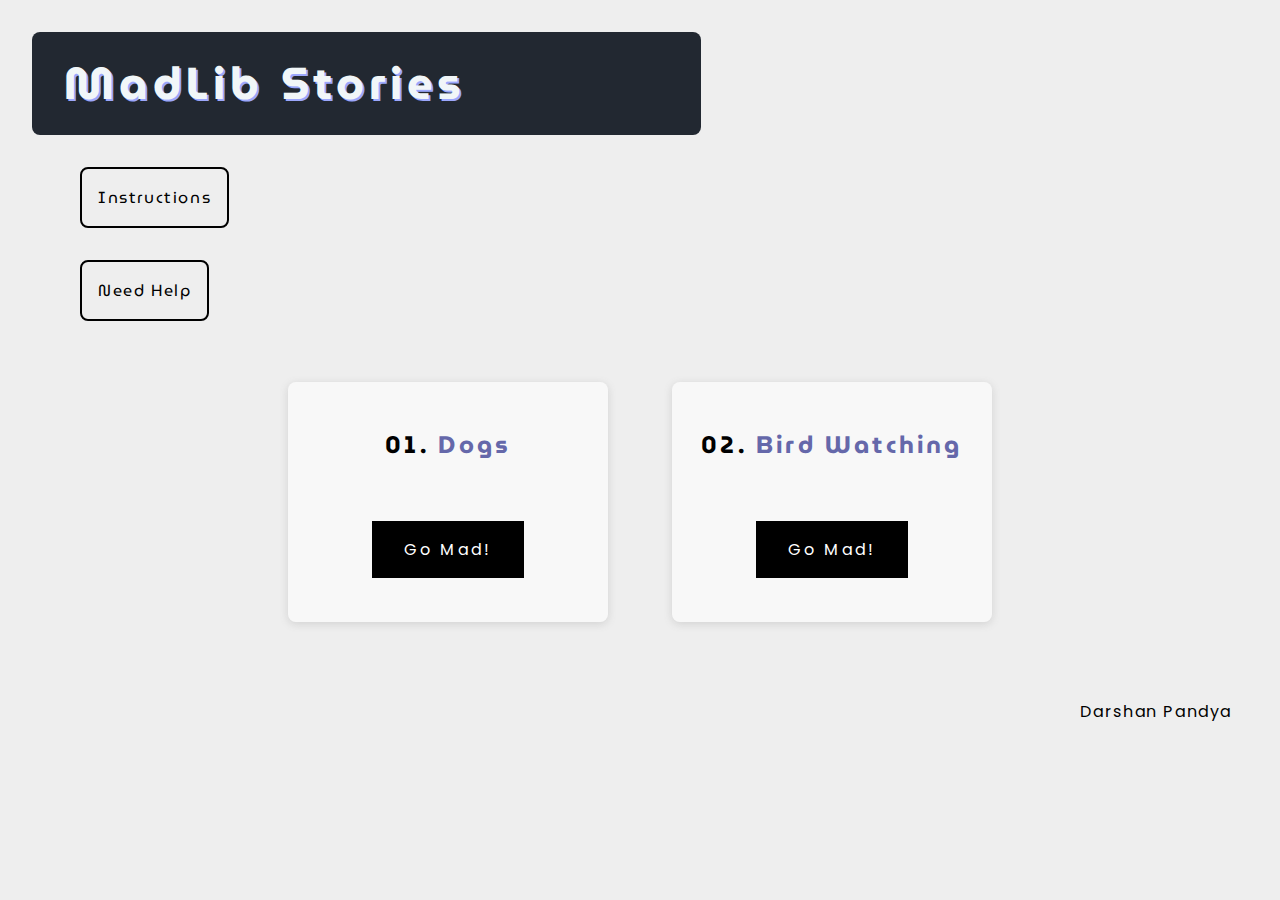
<file: index.html>
<!DOCTYPE html>
<html lang="en">
<head>

    <meta charset="UTF-8">
    <meta http-equiv="X-UA-Compatible" content="IE=edge">
    <meta name="viewport" content="width=device-width, initial-scale=1.0">
    <title>MadLib Stories</title>
    <link rel="icon" type="image/png" sizes="48x48" href="./favicon.png">


    <!-- external css link -->
    <link rel="stylesheet" href="./style.css">

    <!-- google font link -->

    <link rel="preconnect" href="https://fonts.googleapis.com">
    <link rel="preconnect" href="https://fonts.gstatic.com" crossorigin>
    <link href="https://fonts.googleapis.com/css2?family=Bebas+Neue&family=MuseoModerno:ital,wght@1,600&family=Poppins&display=swap" rel="stylesheet">

</head>
<body>
    <header>
        <h1>MadLib Stories</h1>
    </header>

    <!-- instructions -->

    <section class="detail-section">

    <details>
        <summary class = 'instruction'>Instructions</summary>
        <p>To play, Select the title of the story and fill in the blanks with the requested words. When you’re done, click “Create Mad Libs” to view your story. Read the story aloud and laugh!</p>
    </details>

    <!-- help -->

    <details>
        <summary class = 'help'>Need Help</summary>
        <p>A <span> NOUN </span> is the name of a person, place, or thing. Sidewalk, umbrella, bathtub, and roller skates are nouns.</p>
        <p>An <span> ADJECTIVE </span> describes a person, place, or thing. Lumpy, soft, cute, messy, and short are adjectives.</p>
        <p>A <span> VERB </span> is an action word. Run, jump, and swim are verbs.</p>
        <p>An <span> ADVERB </span> describes in what way someone does something. Quickly, slowly, and carefully are adverbs.</p>
    </details>

    </section>

    <main class="card-box">

        <article class="card">
            <h3> <span class="number">01.</span> Dogs </h3>
            <a href="./story1.html">Go Mad!</a> 
        </article>


        <article class="card">
            <h3> <span class="number">02.</span> Bird Watching</h3>
            <a href="./story2.html">Go Mad!</a>
        </article>

    </main>

    <footer>
        <a href="https://github.com/Darshan-Pandya10">Darshan Pandya</a>
    </footer>
</body>
</html>
</file>
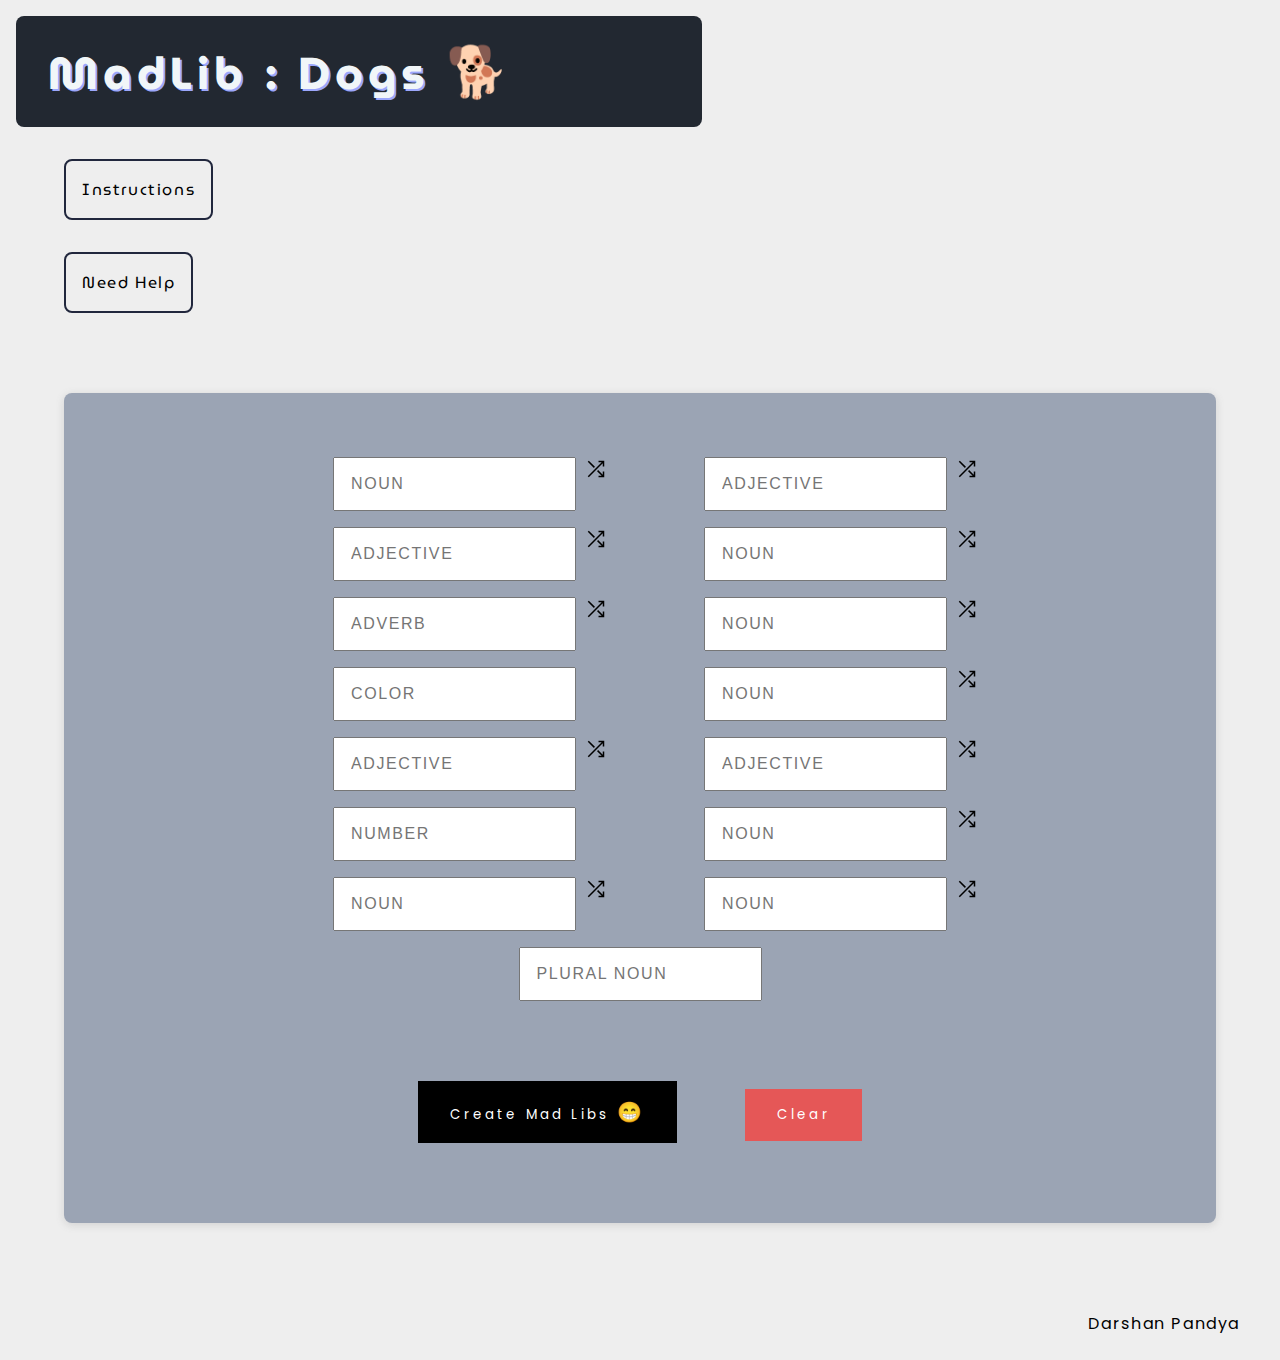
<file: story1.html>
<!DOCTYPE html>
<html lang="en">
<head>
    <meta charset="UTF-8">
    <meta http-equiv="X-UA-Compatible" content="IE=edge">
    <meta name="viewport" content="width=device-width, initial-scale=1.0">
    <title>MadLib : Dogs</title>
    <link rel="icon" type="image/png" sizes="48x48" href="./favicon.png">

    <!-- external css link -->
    <link rel="stylesheet" href="./storystyle.css">

    <!-- external js link -->
    <script type="module" defer src="./story1script.js"></script>
    <script type="module" defer src="./Arrays.js"></script>


        <!-- google font link -->

        <link rel="preconnect" href="https://fonts.googleapis.com">
        <link rel="preconnect" href="https://fonts.gstatic.com" crossorigin>
        <link href="https://fonts.googleapis.com/css2?family=Bebas+Neue&family=MuseoModerno:ital,wght@1,600&family=Poppins&display=swap" rel="stylesheet">
    
</head>
<body>

    <section class="warning">
    <!-- warning text here! -->
    <img class = 'close' src="./close.svg" alt="close-svg">
    <p class="warning-text"></p>
    </section>

    <section class="hidden-section">

    <header>
        <h1>MadLib : Dogs <span>&#x1f415;</span></h1>
    </header>

    
    <section class="detail-section">

        <!-- instruction -->

        <details>
            <summary class = 'instruction'>Instructions</summary>
            <p>To play, Select the title of the story and fill in the blanks with the requested words. When you’re done, click “Create Mad Libs” to view your story. Read the story aloud and laugh!</p>
        </details>
    
        <!-- help -->
    
        <details>
            <summary class = 'help'>Need Help</summary>
            <p>A <span> NOUN </span> is the name of a person, place, or thing. Sidewalk, umbrella, bathtub, and roller skates are nouns.</p>
            <p>An <span> ADJECTIVE </span> describes a person, place, or thing. Lumpy, soft, cute, messy, and short are adjectives.</p>
            <p>A <span> VERB </span> is an action word. Run, jump, and swim are verbs.</p>
            <p>An <span> ADVERB </span> describes in what way someone does something. Quickly, slowly, and carefully are adverbs.</p>
        </details>
    
        </section>

    <main class="card">

        <article class="user-inputs">

            <form>
                <div class="inputs">


                    <div class="input-div">
                        <input type="text" class="noun1" placeholder="NOUN" required>
                        <button class="randomButton noun1Button">
                        <img src="./Random.svg" alt="">
                        </button>
                    </div>    

                    <div class="input-div">
                        <input type="text" class="adjective1" placeholder="ADJECTIVE" required>
                        <button class="randomButton adjective1Button">
                            <img src="./Random.svg" alt="">
                        </button>
                    </div>


                    <div class="input-div">
                        <input type="text" class="adjective2" placeholder="ADJECTIVE" required>
                        <button class="randomButton adjective2Button">
                            <img src="./Random.svg" alt="">
                        </button>
                    </div>


                    <div class="input-div">
                        <input type="text" class="noun2" placeholder="NOUN" required>
                        <button class="randomButton noun2Button">
                            <img src="./Random.svg" alt="">
                        </button>
                    </div>


                    <div class="input-div">
                        <input type="text" class="adverb" placeholder="ADVERB" required>
                        <button class="randomButton adverbButton">
                            <img src="./Random.svg" alt="">
                        </button>
                    </div>   
                
                    <div class="input-div">
                        <input type="text" class="noun3" placeholder="NOUN" required>
                        <button class="randomButton noun3Button">
                            <img src="./Random.svg" alt="">
                        </button>
                    </div>

                
                    <div class="input-div">
                        <input type="text" class="color" placeholder="COLOR" required>              
                    </div>


                    <div class="input-div">
                        <input type="text" class="noun4" placeholder="NOUN" required>
                        <button class="randomButton noun4Button">
                            <img src="./Random.svg" alt="">
                        </button>
                    </div>


                    <div class="input-div">
                        <input type="text" class="adjective3" placeholder="ADJECTIVE" required>
                        <button class="randomButton adjective3Button">
                            <img src="./Random.svg" alt="">
                        </button>
                    </div>

                    <div class="input-div">
                        <input type="text" class="adjective4" placeholder="ADJECTIVE" required>
                        <button class="randomButton adjective4Button">
                            <img src="./Random.svg" alt="">
                        </button>
                    </div>
    
                    <div class="input-div">
                        <input type="text" class="number" placeholder="NUMBER" required>
                    </div>
            

                    <div class="input-div">
                        <input type="text" class="noun5" placeholder="NOUN" required>
                        <button class="randomButton noun5Button">
                            <img src="./Random.svg" alt="">
                        </button>
                    </div>
        
                    <div class="input-div">
                        <input type="text" class="noun6" placeholder="NOUN" required>
                        <button class="randomButton noun6Button">
                            <img src="./Random.svg" alt="">
                        </button>
                    </div>

                    <div class="input-div">
                        <input type="text" class="noun7" placeholder="NOUN" required>
                        <button class="randomButton noun7Button">
                            <img src="./Random.svg" alt="">
                        </button>
                    </div>

    
                    <div class="input-div">
                        <input type="text" class="pluralNoun" placeholder="PLURAL NOUN" required>             
                    </div>

                </div>

                <div class="buttons">

                    <button type="submit" class="create-story">Create Mad Libs <span style='font-size:20px;'>&#128513;</span></button>
                    <button type="submit" class="clear">Clear</button>

                </div>
                
            </form>

           
        </article>

        <article class="story">
            <!-- story text here. -->
            <p class='story-text'></p>
        </article>

    </main>

    <footer>
        <a href="https://github.com/Darshan-Pandya10">Darshan Pandya</a>
    </footer>

</section>
</body>
</html>
</file>
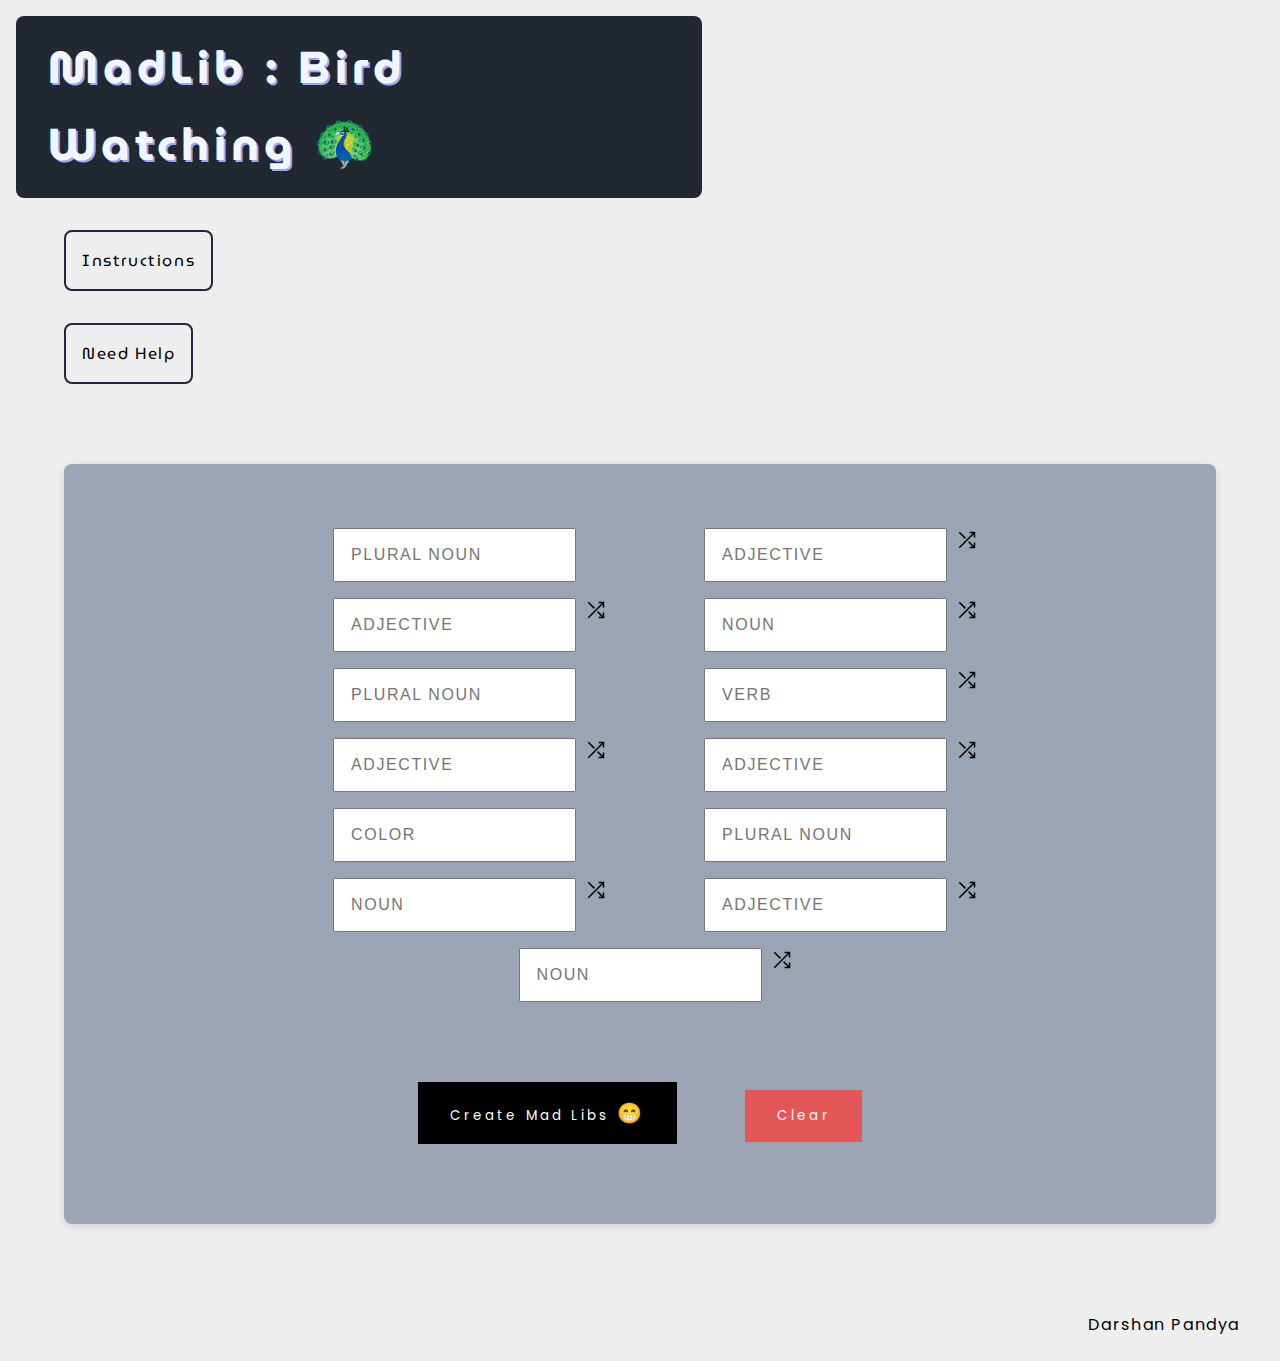
<file: story2.html>
<!DOCTYPE html>
<html lang="en">
<head>
    <meta charset="UTF-8">
    <meta http-equiv="X-UA-Compatible" content="IE=edge">
    <meta name="viewport" content="width=device-width, initial-scale=1.0">
    <title>MadLib : Bird Watching</title>
    <link rel="icon" type="image/png" sizes="48x48" href="./favicon.png">

    <!-- external css link -->
    <link rel="stylesheet" href="./storystyle.css">

    <!-- external js link -->
    <script type="module" defer src="./story2script.js"></script>
    <script type="module" defer src="./Arrays.js"></script>
        <!-- google font link -->

        <link rel="preconnect" href="https://fonts.googleapis.com">
        <link rel="preconnect" href="https://fonts.gstatic.com" crossorigin>
        <link href="https://fonts.googleapis.com/css2?family=Bebas+Neue&family=MuseoModerno:ital,wght@1,600&family=Poppins&display=swap" rel="stylesheet">
    
</head>
<body>

    
    <section class="warning">
        <!-- warning text here! -->
        <img class = 'close' src="./close.svg" alt="close-svg">
        <p class="warning-text"></p>
        </section>
    
        <section class="hidden-section">
    

    <header>
        <h1>MadLib : Bird Watching 	<span>&#129434;</span></h1>
    </header>

     
    <section class="detail-section">

        <!-- instruction -->

        <details>
            <summary class = 'instruction'>Instructions</summary>
            <p>To play, Select the title of the story and fill in the blanks with the requested words. When you’re done, click “Create Mad Libs” to view your story. Read the story aloud and laugh!</p>
        </details>
    
        <!-- help -->
    
        <details>
            <summary class = 'help'>Need Help</summary>
            <p>A <span> NOUN </span> is the name of a person, place, or thing. Sidewalk, umbrella, bathtub, and roller skates are nouns.</p>
            <p>An <span> ADJECTIVE </span> describes a person, place, or thing. Lumpy, soft, cute, messy, and short are adjectives.</p>
            <p>A <span> VERB </span> is an action word. Run, jump, and swim are verbs.</p>
            <p>An <span> ADVERB </span> describes in what way someone does something. Quickly, slowly, and carefully are adverbs.</p>
        </details>
    
        </section>


    <main class="card">
        <article class="user-inputs">

            <form>

                <div class="inputs">

                    <div class="input-div">
                        <input type="text" class="pluralNoun1" placeholder="PLURAL NOUN" required>             
                    </div>

                    <div class="input-div">
                        <input type="text" class="adjective1" placeholder="ADJECTIVE" required>
                        <button class="randomButton adjective1Button">
                            <img src="./Random.svg" alt="">
                        </button>
                    </div>

                    <div class="input-div">
                        <input type="text" class="adjective2" placeholder="ADJECTIVE" required>
                        <button class="randomButton adjective2Button">
                            <img src="./Random.svg" alt="">
                        </button>
                        </div>
                    
                    <div class="input-div">
                        <input type="text" class="noun1" placeholder="NOUN" required>
                        <button class="randomButton noun1Button">
                            <img src="./Random.svg" alt="">
                        </button>
                    </div>    

                    <div class="input-div">
                        <input type="text" class="funny-voice" placeholder="PLURAL NOUN" required>             
                    </div>

                    <div class="input-div">
                        <input type="text" class="verb" placeholder="VERB" required>
                        <button class="randomButton verbButton">
                            <img src="./Random.svg" alt="">
                        </button>
                    </div>  

                    <div class="input-div">
                        <input type="text" class="adjective3" placeholder="ADJECTIVE" required>
                        <button class="randomButton adjective3Button">
                            <img src="./Random.svg" alt="">
                        </button>
                    </div>


                    <div class="input-div">
                        <input type="text" class="adjective4" placeholder="ADJECTIVE" required>
                        <button class="randomButton adjective4Button">
                            <img src="./Random.svg" alt="">
                        </button>
                    </div>

                    <div class="input-div">
                        <input type="text" class="part-of-a-body" placeholder="COLOR" required>              
                    </div>

                    <div class="input-div">
                        <input type="text" class="pluralNoun2" placeholder="PLURAL NOUN" required>             
                    </div>
                                

                    <div class="input-div">
                        <input type="text" class="noun2" placeholder="NOUN" required>
                        <button class="randomButton noun2Button">
                            <img src="./Random.svg" alt="">
                        </button>
                    </div>

                    <div class="input-div">
                        <input type="text" class="adjective5" placeholder="ADJECTIVE" required>
                        <button class="randomButton adjective5Button">
                            <img src="./Random.svg" alt="">
                        </button>
                    </div>

                    <div class="input-div">
                        <input type="text" class="noun3" placeholder="NOUN" required>
                        <button class="randomButton noun3Button">
                            <img src="./Random.svg" alt="">
                        </button>
                    </div>
                </div>
    
               
                    <div class="buttons">
                        <button type="submit" class="create-story">Create Mad Libs <span style='font-size:20px;'>&#128513;</span></button>
                        <button type="submit" class="clear">Clear</button>
                    </div>
            
            </form>


        </article>

        <article class="story">
            <!-- story text here. -->
            <p class='story-text'></p>
        </article>

    </main>

    <footer>
        <a href="https://github.com/Darshan-Pandya10">Darshan Pandya</a>
    </footer>

    </section>
</body>
</html>
</file>
<file: style.css>
:root{
    --title-font : 'MuseoModerno', cursive;
    --card-header : 'Bebas Neue', cursive;
    --simple-font : 'Poppins', sans-serif;
    --background-color : #EEEEEE;
    --header-background-color : #222831;
    --defination-title-color : #222831;
    --card-background-color : #9BA4B4;
}


*{
    box-sizing: border-box;
    padding: 0;
    margin: 0;
}

body{
    margin: 2rem;
    background-color: var(--background-color);
}

header{
    font-family: var(--title-font);
    background-color:var(--header-background-color);
    padding: 1rem 2rem;
    letter-spacing: 0.3rem;
    border-radius: 0.5rem;
    /* color: #0B0B0D; */
    color: #F1F6F8;
    font-size: 1.4rem;
    width: 55%;  
}

header h1{
    text-shadow: 2px 2px #9ca7fb;
}

.detail-section {
    margin: 2rem;
}

details{
    border: 2px solid black;
    padding: 1rem;
    margin: 1rem 1rem 2rem 1rem; 
    width: fit-content;
    border-radius: 0.5rem;
}

summary{
    font-family: var(--title-font);
    list-style: none;
    letter-spacing: 0.1rem;
    cursor: pointer;
}

details p {
    font-family: var(--simple-font);
    margin: 0.5rem;
    color: rgb(0, 0, 0);
}

p span {
    color : var(--number-color);
    letter-spacing: 0.1rem;
}

main {
    margin: 2rem auto;
    display: flex;
    flex-direction: row;
    align-items: center;
    justify-content: center;
    width: 60vw;
    height: auto;
}

.card{
    width: 25rem;
    height: 15rem;
    display: flex;
    flex-direction: column;
    justify-content: space-around;
    align-items: center;
    margin: 1.8rem 2rem;
    padding: 1rem;
    transition: transform 200ms ease-in-out;
    color: black;
    cursor: pointer;
    border-radius: 0.5rem;
    background-color: #ffffff95;
    box-shadow: rgba(99, 99, 99, 0.2) 0px 2px 8px 0px;
}

.card:hover {
    transform: scale(1.05);
}

.number{
    color: #000000;
}

.card:hover .number{
    color: #6568aa;
}

.card h3{
    color: #6568aa;
    font-family: var(--title-font);
    font-size: 1.5rem;
    letter-spacing: 0.2rem;
}

.card:hover h3{
    color: #000000;
}

.card a{
    background-color: #000000;
    color: white;
    letter-spacing: 0.2rem;
    padding: 1rem 2rem;
    text-decoration: none;
    font-family: var(--simple-font);
}

footer{
    margin-top: 3rem;
    text-align: right;
}

footer a{
    color : #000000;
    font-size: 1rem;
    font-family: var(--simple-font);
    letter-spacing: 0.1rem;
    text-decoration: none;  
    margin: 1rem;
    margin-bottom: 2rem;
}

footer a:hover{
    text-decoration: underline;
}


/* media queries */


@media (max-width:960px){


    body{
        margin: 1rem;
    }
    
    header{
        padding: 1rem 1rem;
        font-size: 0.9rem;
        width: 90%;

    }

    main{
        width: 90vw;
        flex-direction: column;
        margin: 1rem auto;
    }

    .card h3{
        font-size: 1.3rem;
        letter-spacing: 0.1rem;
    }

}

@media (max-width:520px){

    .card{
        width: 20rem;
        height: 15rem;
        margin: 1.5rem 1rem;
        padding: 0.5rem;
    }

}
</file>
<file: storystyle.css>
:root{
    --title-font : 'MuseoModerno', cursive;
    --card-header : 'Bebas Neue', cursive;
    --simple-font : 'Poppins', sans-serif;
    --background-color : #EEEEEE;
    --header-background-color : #222831;
    --defination-title-color : #222831;
    --card-background-color : #9BA4B4;
}

*{
    box-sizing: border-box;
    padding: 0;
    margin: 0;
}

body{
    margin: 1rem;
    background-color: var(--background-color);
    position: relative;
}

header{
    font-family: var(--title-font);
    background-color:var(--header-background-color);
    padding: 1rem 2rem;
    letter-spacing: 0.3rem;
    border-radius: 0.5rem;
    /* color: #0B0B0D; */
    color: #F1F6F8;
    font-size: 1.4rem;
    width: 55%;  
}

header h1{
    text-shadow: 2px 2px #9ca7fb;
}

header h1 span {
    text-shadow: none;
    font-size: 50px;
}


.detail-section {
    margin: 2rem;
}

details{
    border: 2px solid black;
    border: 2px solid #21273D;
    padding: 1rem;
    margin: 1rem 1rem 2rem 1rem; 
    width: fit-content;
    border-radius: 0.5rem;
}

summary{
    font-family: var(--title-font);
    list-style: none;
    letter-spacing: 0.1rem;
    cursor: pointer;
}

details p {
    font-family: var(--simple-font);
    margin: 0.5rem;
    color: rgb(0, 0, 0);
}

p span {
    color : var(--defination-title-color);
    letter-spacing: 0.1rem;
}

main {
    width: 90vw;
    margin: 5rem auto;
    padding: 1rem;
    border-radius: 0.5rem;
    background-color: #ffffff95;
    box-shadow: rgba(99, 99, 99, 0.2) 0px 2px 8px 0px;
    background-color: var(--card-background-color);
}


.user-inputs{
    height: auto;
    padding: 2rem; 
}

form {
    display: flex;
    flex-direction: row;
    flex-wrap: wrap;
    align-items: center;
    justify-content:center;
}


.inputs{
    display: flex;
    flex-direction: row;
    flex-wrap: wrap;
    align-items: center;
    justify-content:center;
}

form div{
    position: relative;
    margin: 0.5rem 4rem;
}

form div .randomButton{
    position: absolute;
    right: -2rem;
    top: 0rem;
    cursor: pointer;
    background-color: transparent;
    border: none;
}

input{
    padding: 1rem;
    outline: none;
    font-size: 1rem;
    letter-spacing: 0.1rem;
}

.buttons{
    margin: 2rem auto 0rem auto;
}

.user-inputs .create-story{
    background-color: #000000;
    color: white;
    letter-spacing: 0.2rem;
    padding: 1rem 2rem;
    text-decoration: none;
    font-family: var(--simple-font);
    margin: 2rem;
    border: none;
}

.clear{
    color: white;
    letter-spacing: 0.2rem;
    padding: 1rem 2rem;
    text-decoration: none;
    font-family: var(--simple-font);
    margin: 2rem;
    background-color: rgb(229, 87, 87);
    border: none;
}

.story-text{
    display: none;
}

.show-storyText{
    display: block;
    margin: 2rem auto;
    width: 90%;
    font-size: 1.5rem;
    font-family: var(--simple-font);
}

span{
    font-size: 1.6rem;
}

show-input{
    color: #4859ae;
}

.wrong-input{
    border: 2px solid rgb(233, 95, 95);
}


footer{
    margin-top: 3rem;
    text-align: right;
    padding: 0.5rem;
}

footer a{
    color : #000000;
    font-size: 1rem;
    font-family: var(--simple-font);
    letter-spacing: 0.1rem;
    text-decoration: none;  
    margin: 1rem;
    margin-bottom: 2rem;
}

footer a:hover{
    text-decoration: underline;
}

.warning{
    display: none;
}

.show-warning{
    width: fit-content;
    height: 20rem;
    padding: 1rem;
    text-align: center;
    display: flex;
    flex-direction: row;
    align-items: center;
    justify-content: center;
    position: absolute;
    top: 50%;
    left: 50%;
    transform: translate(-50%,50%);
    z-index: 9999;
    background-color: #ffffff;
    border-radius: 0.5rem;
    box-shadow: rgba(99, 99, 99, 0.2) 0px 2px 8px 0px;
}

.warning-text{
    display: block;
    margin: 2rem auto;
    font-size: 1.7rem;
    font-family: var(--simple-font);
    color: rgb(0, 0, 0);
}

.show-hidden-section{
    display: none;
}

.close{
    position: absolute;
    top: 1rem;
    right: 1rem;
}


/* media queries */


@media (max-width:960px){

    header{
        letter-spacing: 0.2rem;
        font-size: 1rem;
        width: 100%;
    }

    main {
        margin: 3rem auto;
    }

    .story{
        font-size: 1.2rem;
        font-family: var(--simple-font);
    }
    
    span{
        font-size: 1.4rem;
    }

    header h1 span {
        text-shadow: none;
        font-size: 40px;
    }

    .warning-text{
        font-size: 1.4rem;
    }

    .close{
        width: 2.5rem;
    }

    .show-storyText{
        padding: 1rem;
        font-size: 1.1rem;
    }

}
</file>
